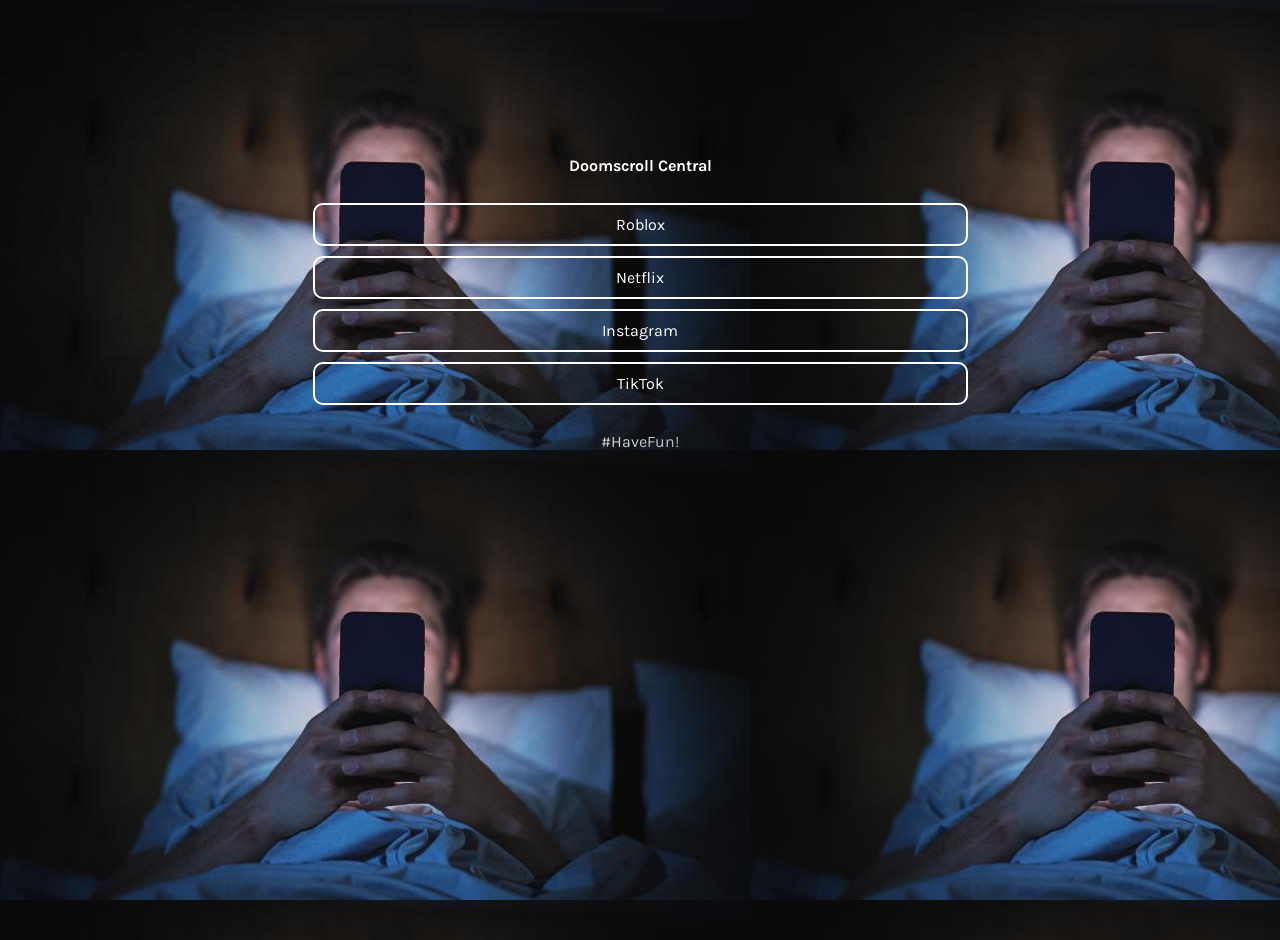
<file: index.html>
<!DOCTYPE html>
<html lang="en">

<head>
  <meta charset="UTF-8">
  <meta name="viewport" content="width=device-width, initial-scale=1.0">


  <title>
      Social Media Linktree
  </title>

  <!-- Favicon: you can add image link in the href attribute and it will show up on the tab -->
  <link rel="icon" href="social_media.jpg.webp" type="image/x-icon" />


  <link rel="stylesheet" href="https://use.fontawesome.com/releases/v5.8.1/css/all.css">
  <link rel="stylesheet" href="style.css">
</head>

<body>


  <a id="profilePicture" href="#popup>
      <img src="social_media" alt="">
  </a>


  <p id="userName">
    Doomscroll Central
  </p>

  <div id="links">
    <a class="link" href="https://www.roblox.com/" target="_blank">
      Roblox
    </a>
        <a class="link" href="https://www.netflix.com/" target="_blank">
      Netflix
    </a>
    <!-- Add 2 more links! -->
     <a class="link" href="https://www.instagram.com/?hl=en" target="_blank">
      Instagram
    </a>
    <a class="link" href="https://www.tiktok.com/foryou?lang=en" target="_blank">
      TikTok
    </a>
  </div>

  <div id="hashtag">
    #HaveFun!
  </div>
</body>

</html>
</file>
<file: style.css>
@import url('https://fonts.googleapis.com/css?family=Karla:400,700&display=swap');

:root {
  --bgColor: #223344;
  --bgColor2: #090a0f;
  --accentColor: #FFF;
  --font: 'Karla', sans-serif;
  --delay: .3s;
}
body {
  margin: 0;
  padding: 0;
  min-height: 100vh;
  font-family: var(--font);
  opacity: 0;
  animation: 1s ease-out var(--delay) 1 transitionAnimation;
  /* duration/timing-function/delay/iterations/name */
  animation-fill-mode: forwards;
  background-repeat: no-repeat;
  background-size: cover;
  position: relative;
  background: rgb(242, 180, 212);
 background-image: url(shutterstock_2229886135_5.jpg);
}

#profilePicture,
#profilePicture img {
  position: relative;
  width: 96px;
  height: 96px;
  display: block;
  margin: 40px auto 20px;
  border-radius: 50%;
  -webkit-tap-highlight-color: transparent;
}

#userName {
  color: var(--accentColor);
  font-size: 1rem;
  font-weight: bold;
  line-height: 1.25;
  display: block;
  font-family: var(--font);
  width: 100%;
  text-align: center;
  text-decoration: wavy;
}

#links {
  max-width: 675px;
  width: auto;
  display: block;
  margin: 27px auto;
}

.link {
  position: relative;
  background-color: transparent;
  color: var(--accentColor);
  border: solid var(--accentColor) 2px;
  border-radius: 10px;
  font-size: 1rem;
  text-align: center;
  display: block;
  margin-left: 10px;
  margin-right: 10px;
  margin-bottom: 10px;
  padding: 10px;
  /* 17px */
  text-decoration: none;
  /* transition: all .25s cubic-bezier(.08, .59, .29, .99); */
  -webkit-tap-highlight-color: transparent;
}

@media (hover: hover) {
  .link:hover {
    background-color: var(--accentColor);
    color: var(--bgColor);
  }
}

.link:active {
  background-color: var(--accentColor);
  color: var(--bgColor);
}

#hashtag {
  position: relative;
  padding-bottom: 20px;
  color: var(--accentColor);
  font-size: 1rem;
  display: block;
  font-family: var(--font);
  width: 100%;
  text-align: center;

  /*  animation   */
  overflow: hidden;
  background: linear-gradient(90deg, var(--bgColor), var(--accentColor), var(--bgColor));
  background-repeat: no-repeat;
  background-size: 80%;
  animation: animate 3s linear var(--delay) infinite;
  -webkit-background-clip: text;
  background-clip: text;
  -webkit-text-fill-color: rgba(255, 255, 255, 0);
}



/*-------------------------animations-----------------------*/
@keyframes transitionAnimation {
  0% {
    opacity: 0;
    transform: translateY(-10px);
  }

  100% {
    opacity: 1;
    transform: translateY(0);
  }
}

@keyframes animate {
  0% {
    background-position: -500%;
  }

  100% {
    background-position: 500%;
  }
}

@keyframes animStar {
  from {
    transform: translateY(0px);
  }

  to {
    transform: translateY(-2000px);
  }
}
</file>
